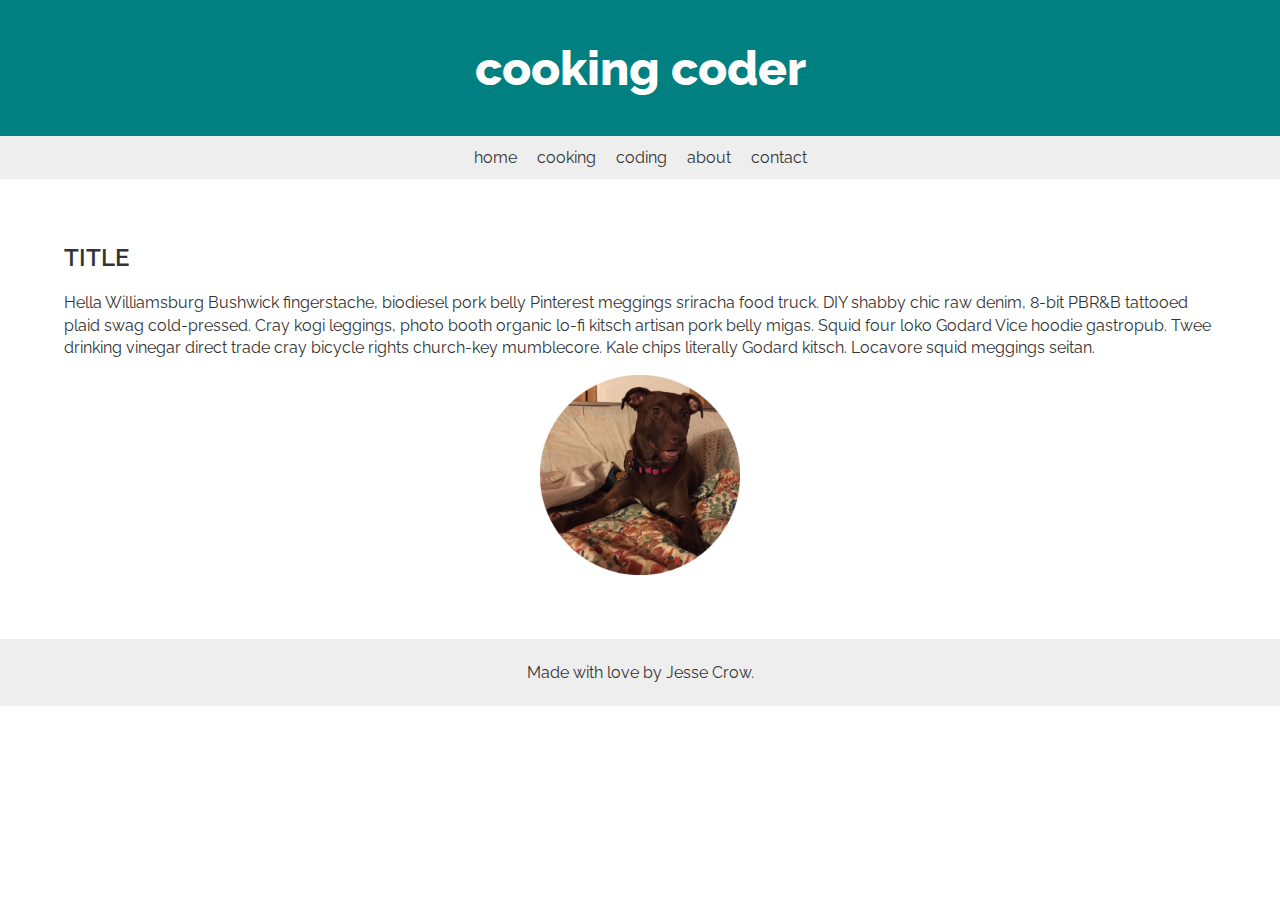
<file: index.html>
<!DOCTYPE html>
<html>
  <head>
    <meta charset="utf-8">
    <link href='http://fonts.googleapis.com/css?family=Raleway:400,600,800' rel='stylesheet' type='text/css'>
    <link rel="stylesheet" type="text/css" href="CSS/normalize.css">
    <link rel="stylesheet" type="text/css" href="CSS/style.css">
  </head>
  <body>
    <header>
      <h1>cooking coder</h1>
    </header>
    <nav>
      <ul>
        <li>home</li>
        <li>cooking</li>
        <li>coding</li>
        <li>about</li>
        <li>contact</li>
      </ul>
    </nav>
    <section class="post">
      <h2>title</h2>
      <p>Hella Williamsburg Bushwick fingerstache, biodiesel pork belly Pinterest meggings sriracha food truck. DIY shabby chic raw denim, 8-bit PBR&amp;B tattooed plaid swag cold-pressed. Cray kogi leggings, photo booth organic lo-fi kitsch artisan pork belly migas. Squid four loko Godard Vice hoodie gastropub. Twee drinking vinegar direct trade cray bicycle rights church-key mumblecore. Kale chips literally Godard kitsch. Locavore squid meggings seitan.</p>
      <img src="IMG/example.JPG" alt"alt description">
    </section>
    <footer>
      <p>Made with love by Jesse Crow.</p>
    </footer>
  </body>
</html>
</file>
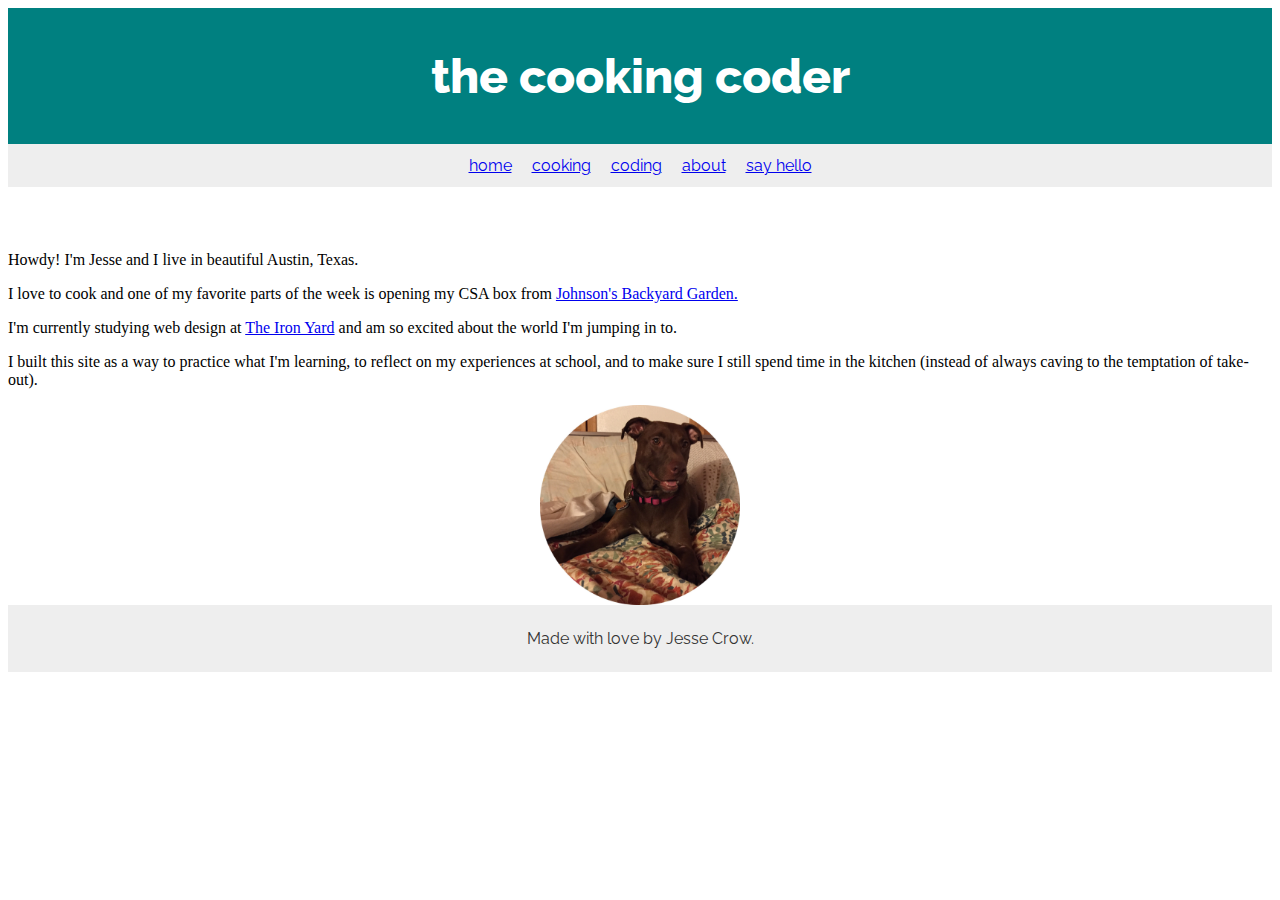
<file: about.html>
<!DOCTYPE html>
<html>
  <head>
    <meta charset="utf-8">
    <link href='http://fonts.googleapis.com/css?family=Raleway:400,600,800' rel='stylesheet' type='text/css'>
      <link rel="stylesheet" type="text/css" href="CSS/style.css">
    </head>
    <body>
      <header>
        <h1>the cooking coder</h1>
      </header>
      <nav>
        <ul>
          <li><a href="index.html">home</a></li>
          <li><a href="cooking.html">cooking</a></li>
          <li><a href="coding.html">coding</a></li>
          <li><a href="about.html">about</a></li>
          <li><a href="hello.html">say hello</a></li>
        </ul>
      </nav>
      <div class="about">
        <section class="main-about">
          <p>Howdy&#33; I'm Jesse and I live in beautiful Austin, Texas.</p>
          <p>I love to cook and one of my favorite parts of the week is opening my CSA box from <a href="http://www.jbgorganic.com">Johnson's Backyard Garden.</a></p>
          <p>I'm currently studying web design at <a href="http://www.theironyard.com">The Iron Yard</a> and am so excited about the world I'm jumping in to.</p>
          <p>I built this site as a way to practice what I'm learning, to reflect on my experiences at school, and to make sure I still spend time in the kitchen &#40;instead of always caving to the temptation of take-out&#41;.</p>
        </section><!--
        --><section class="about-image">
          <img src="IMG/example.JPG" alt=alt description>
        </section>
      </div>
      <footer>
        <p>Made with love by Jesse Crow.</p>
      </footer>
    </body>
  </html>
</file>
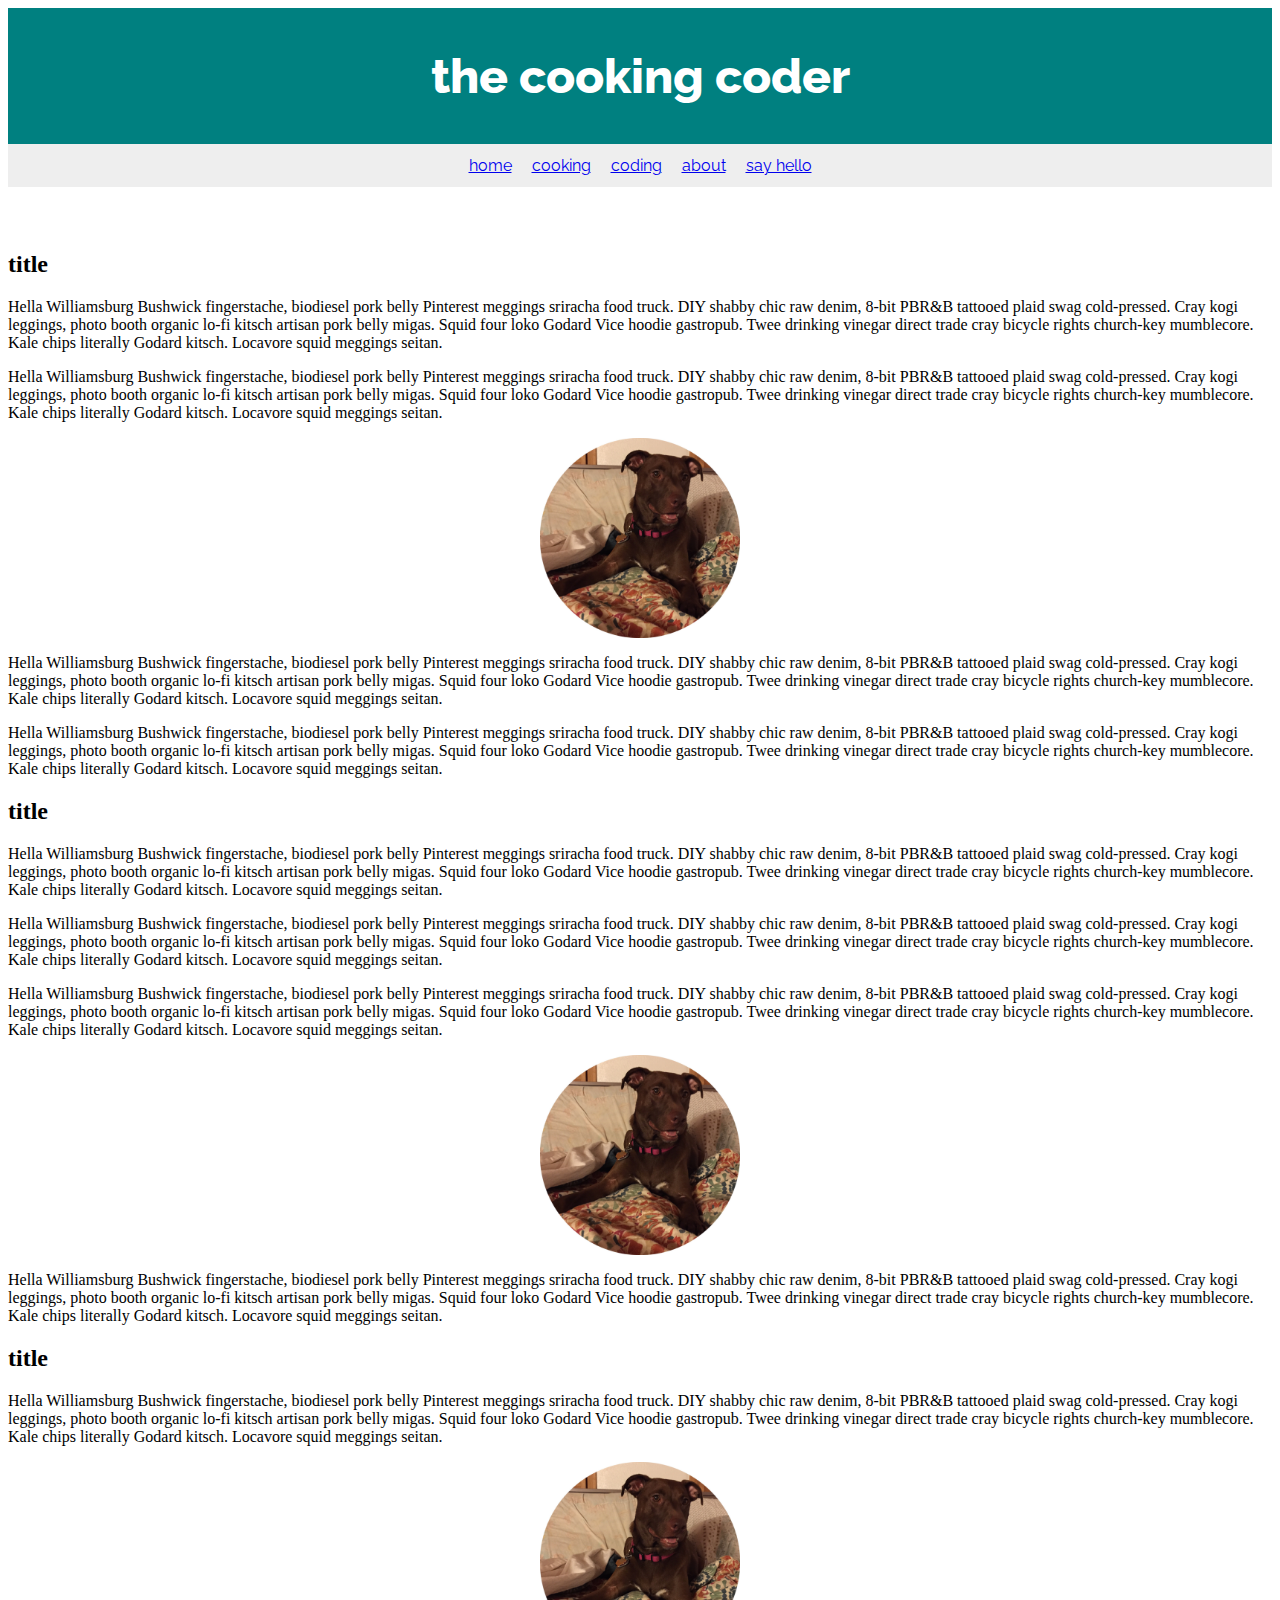
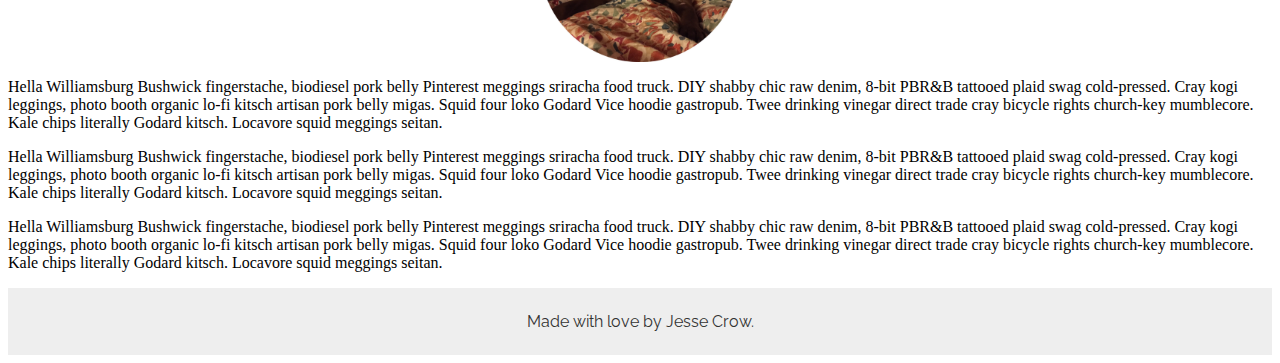
<file: coding.html>
<!DOCTYPE html>
<html>
  <head>
    <meta charset="utf-8">
    <link href='http://fonts.googleapis.com/css?family=Raleway:400,600,800' rel='stylesheet' type='text/css'>
      <link rel="stylesheet" type="text/css" href="CSS/style.css">
    </head>
    <body>
      <header>
        <h1>the cooking coder</h1>
      </header>
      <nav>
        <ul>
          <li><a href="index.html">home</a></li>
          <li><a href="cooking.html">cooking</a></li>
          <li><a href="coding.html">coding</a></li>
          <li><a href="about.html">about</a></li>
          <li><a href="hello.html">say hello</a></li>
        </ul>
      </nav>
      <div class="post-container">
         <section class="page-post">
          <h2>title</h2>
          <p>Hella Williamsburg Bushwick fingerstache, biodiesel pork belly Pinterest meggings sriracha food truck. DIY shabby chic raw denim, 8-bit PBR&amp;B tattooed plaid swag cold-pressed. Cray kogi leggings, photo booth organic lo-fi kitsch artisan pork belly migas. Squid four loko Godard Vice hoodie gastropub. Twee drinking vinegar direct trade cray bicycle rights church-key mumblecore. Kale chips literally Godard kitsch. Locavore squid meggings seitan.</p>
          <p>Hella Williamsburg Bushwick fingerstache, biodiesel pork belly Pinterest meggings sriracha food truck. DIY shabby chic raw denim, 8-bit PBR&amp;B tattooed plaid swag cold-pressed. Cray kogi leggings, photo booth organic lo-fi kitsch artisan pork belly migas. Squid four loko Godard Vice hoodie gastropub. Twee drinking vinegar direct trade cray bicycle rights church-key mumblecore. Kale chips literally Godard kitsch. Locavore squid meggings seitan.</p>
          <img src="IMG/example.JPG" alt="alt description here">
          <p>Hella Williamsburg Bushwick fingerstache, biodiesel pork belly Pinterest meggings sriracha food truck. DIY shabby chic raw denim, 8-bit PBR&amp;B tattooed plaid swag cold-pressed. Cray kogi leggings, photo booth organic lo-fi kitsch artisan pork belly migas. Squid four loko Godard Vice hoodie gastropub. Twee drinking vinegar direct trade cray bicycle rights church-key mumblecore. Kale chips literally Godard kitsch. Locavore squid meggings seitan.</p>
          <p>Hella Williamsburg Bushwick fingerstache, biodiesel pork belly Pinterest meggings sriracha food truck. DIY shabby chic raw denim, 8-bit PBR&amp;B tattooed plaid swag cold-pressed. Cray kogi leggings, photo booth organic lo-fi kitsch artisan pork belly migas. Squid four loko Godard Vice hoodie gastropub. Twee drinking vinegar direct trade cray bicycle rights church-key mumblecore. Kale chips literally Godard kitsch. Locavore squid meggings seitan.</p>
        </section><!--
        --><section class="page-post">
          <h2>title</h2>
          <p>Hella Williamsburg Bushwick fingerstache, biodiesel pork belly Pinterest meggings sriracha food truck. DIY shabby chic raw denim, 8-bit PBR&amp;B tattooed plaid swag cold-pressed. Cray kogi leggings, photo booth organic lo-fi kitsch artisan pork belly migas. Squid four loko Godard Vice hoodie gastropub. Twee drinking vinegar direct trade cray bicycle rights church-key mumblecore. Kale chips literally Godard kitsch. Locavore squid meggings seitan.</p>
          <p>Hella Williamsburg Bushwick fingerstache, biodiesel pork belly Pinterest meggings sriracha food truck. DIY shabby chic raw denim, 8-bit PBR&amp;B tattooed plaid swag cold-pressed. Cray kogi leggings, photo booth organic lo-fi kitsch artisan pork belly migas. Squid four loko Godard Vice hoodie gastropub. Twee drinking vinegar direct trade cray bicycle rights church-key mumblecore. Kale chips literally Godard kitsch. Locavore squid meggings seitan.</p>
          <p>Hella Williamsburg Bushwick fingerstache, biodiesel pork belly Pinterest meggings sriracha food truck. DIY shabby chic raw denim, 8-bit PBR&amp;B tattooed plaid swag cold-pressed. Cray kogi leggings, photo booth organic lo-fi kitsch artisan pork belly migas. Squid four loko Godard Vice hoodie gastropub. Twee drinking vinegar direct trade cray bicycle rights church-key mumblecore. Kale chips literally Godard kitsch. Locavore squid meggings seitan.</p>
          <img src="IMG/example.JPG" alt="alt description here">
          <p>Hella Williamsburg Bushwick fingerstache, biodiesel pork belly Pinterest meggings sriracha food truck. DIY shabby chic raw denim, 8-bit PBR&amp;B tattooed plaid swag cold-pressed. Cray kogi leggings, photo booth organic lo-fi kitsch artisan pork belly migas. Squid four loko Godard Vice hoodie gastropub. Twee drinking vinegar direct trade cray bicycle rights church-key mumblecore. Kale chips literally Godard kitsch. Locavore squid meggings seitan.</p>
        </section><!--
        --><section class="page-post">
          <h2>title</h2>
          <p>Hella Williamsburg Bushwick fingerstache, biodiesel pork belly Pinterest meggings sriracha food truck. DIY shabby chic raw denim, 8-bit PBR&amp;B tattooed plaid swag cold-pressed. Cray kogi leggings, photo booth organic lo-fi kitsch artisan pork belly migas. Squid four loko Godard Vice hoodie gastropub. Twee drinking vinegar direct trade cray bicycle rights church-key mumblecore. Kale chips literally Godard kitsch. Locavore squid meggings seitan.</p>
          <img src="IMG/example.JPG" alt="alt description here">
          <p>Hella Williamsburg Bushwick fingerstache, biodiesel pork belly Pinterest meggings sriracha food truck. DIY shabby chic raw denim, 8-bit PBR&amp;B tattooed plaid swag cold-pressed. Cray kogi leggings, photo booth organic lo-fi kitsch artisan pork belly migas. Squid four loko Godard Vice hoodie gastropub. Twee drinking vinegar direct trade cray bicycle rights church-key mumblecore. Kale chips literally Godard kitsch. Locavore squid meggings seitan.</p>
          <p>Hella Williamsburg Bushwick fingerstache, biodiesel pork belly Pinterest meggings sriracha food truck. DIY shabby chic raw denim, 8-bit PBR&amp;B tattooed plaid swag cold-pressed. Cray kogi leggings, photo booth organic lo-fi kitsch artisan pork belly migas. Squid four loko Godard Vice hoodie gastropub. Twee drinking vinegar direct trade cray bicycle rights church-key mumblecore. Kale chips literally Godard kitsch. Locavore squid meggings seitan.</p>
          <p>Hella Williamsburg Bushwick fingerstache, biodiesel pork belly Pinterest meggings sriracha food truck. DIY shabby chic raw denim, 8-bit PBR&amp;B tattooed plaid swag cold-pressed. Cray kogi leggings, photo booth organic lo-fi kitsch artisan pork belly migas. Squid four loko Godard Vice hoodie gastropub. Twee drinking vinegar direct trade cray bicycle rights church-key mumblecore. Kale chips literally Godard kitsch. Locavore squid meggings seitan.</p>
        </section>
      </div>
      <footer>
        <p>Made with love by Jesse Crow.</p>
      </footer>
    </body>
  </html>
</file>
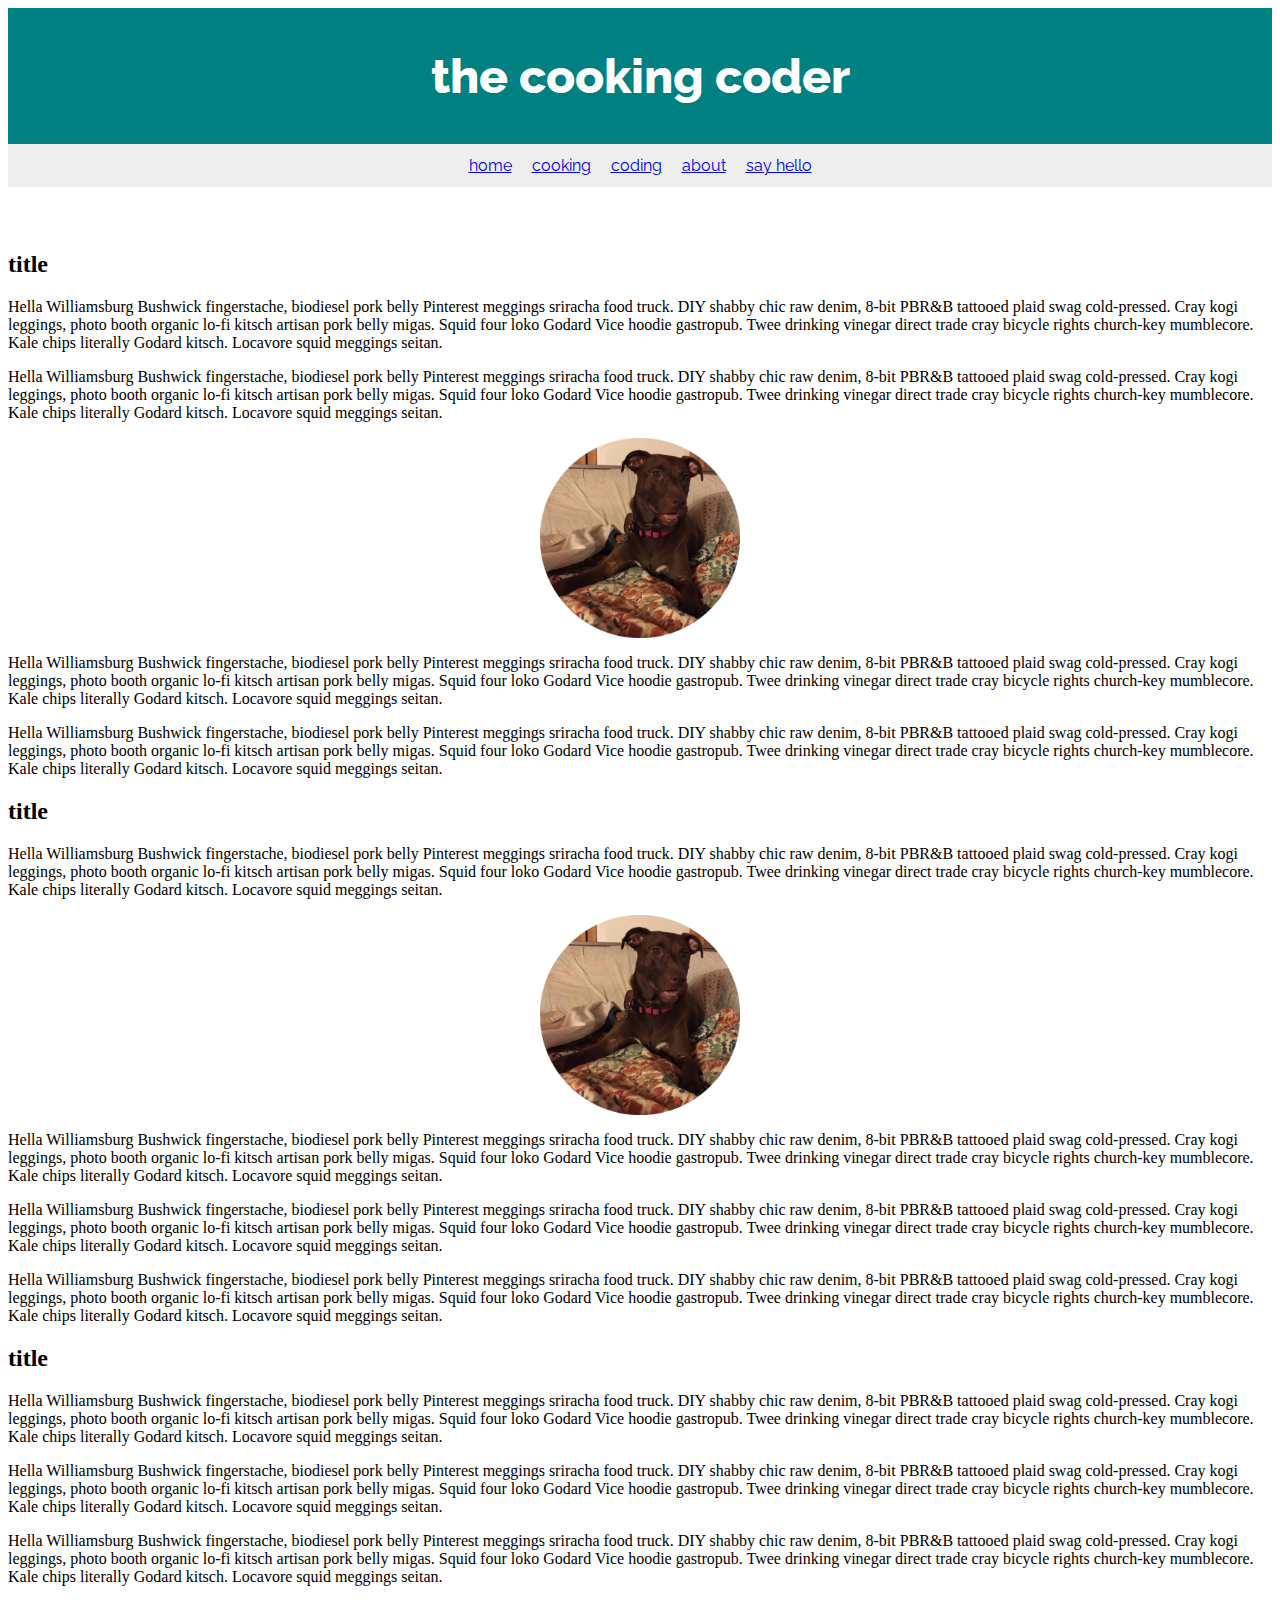
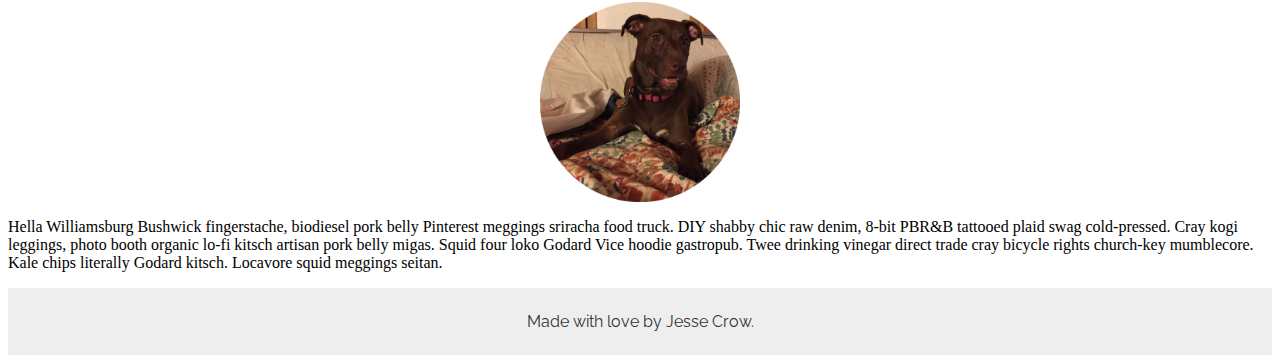
<file: cooking.html>
<!DOCTYPE html>
<html>
  <head>
    <title>the cooking coder</title>
    <meta charset="utf-8">
    <link href='http://fonts.googleapis.com/css?family=Raleway:400,600,800' rel='stylesheet' type='text/css'>
    <link rel="stylesheet" type="text/css" href="CSS/style.css">
    </head>
    <body>
      <header>
        <h1>the cooking coder</h1>
      </header>
      <nav>
        <ul>
          <li><a href="index.html">home</a></li>
          <li><a href="cooking.html">cooking</a></li>
          <li><a href="coding.html">coding</a></li>
          <li><a href="about.html">about</a></li>
          <li><a href="hello.html">say hello</a></li>
        </ul>
      </nav>
      <div class="post-container">
        <section class="page-post">
          <h2>title</h2>
          <p>Hella Williamsburg Bushwick fingerstache, biodiesel pork belly Pinterest meggings sriracha food truck. DIY shabby chic raw denim, 8-bit PBR&amp;B tattooed plaid swag cold-pressed. Cray kogi leggings, photo booth organic lo-fi kitsch artisan pork belly migas. Squid four loko Godard Vice hoodie gastropub. Twee drinking vinegar direct trade cray bicycle rights church-key mumblecore. Kale chips literally Godard kitsch. Locavore squid meggings seitan.</p>
          <p>Hella Williamsburg Bushwick fingerstache, biodiesel pork belly Pinterest meggings sriracha food truck. DIY shabby chic raw denim, 8-bit PBR&amp;B tattooed plaid swag cold-pressed. Cray kogi leggings, photo booth organic lo-fi kitsch artisan pork belly migas. Squid four loko Godard Vice hoodie gastropub. Twee drinking vinegar direct trade cray bicycle rights church-key mumblecore. Kale chips literally Godard kitsch. Locavore squid meggings seitan.</p>
          <img src="IMG/example.JPG" alt="alt description here">
          <p>Hella Williamsburg Bushwick fingerstache, biodiesel pork belly Pinterest meggings sriracha food truck. DIY shabby chic raw denim, 8-bit PBR&amp;B tattooed plaid swag cold-pressed. Cray kogi leggings, photo booth organic lo-fi kitsch artisan pork belly migas. Squid four loko Godard Vice hoodie gastropub. Twee drinking vinegar direct trade cray bicycle rights church-key mumblecore. Kale chips literally Godard kitsch. Locavore squid meggings seitan.</p>
          <p>Hella Williamsburg Bushwick fingerstache, biodiesel pork belly Pinterest meggings sriracha food truck. DIY shabby chic raw denim, 8-bit PBR&amp;B tattooed plaid swag cold-pressed. Cray kogi leggings, photo booth organic lo-fi kitsch artisan pork belly migas. Squid four loko Godard Vice hoodie gastropub. Twee drinking vinegar direct trade cray bicycle rights church-key mumblecore. Kale chips literally Godard kitsch. Locavore squid meggings seitan.</p>
        </section><!--
        --><section class="page-post">
          <h2>title</h2>
          <p>Hella Williamsburg Bushwick fingerstache, biodiesel pork belly Pinterest meggings sriracha food truck. DIY shabby chic raw denim, 8-bit PBR&amp;B tattooed plaid swag cold-pressed. Cray kogi leggings, photo booth organic lo-fi kitsch artisan pork belly migas. Squid four loko Godard Vice hoodie gastropub. Twee drinking vinegar direct trade cray bicycle rights church-key mumblecore. Kale chips literally Godard kitsch. Locavore squid meggings seitan.</p>
          <img src="IMG/example.JPG" alt="alt description here">
          <p>Hella Williamsburg Bushwick fingerstache, biodiesel pork belly Pinterest meggings sriracha food truck. DIY shabby chic raw denim, 8-bit PBR&amp;B tattooed plaid swag cold-pressed. Cray kogi leggings, photo booth organic lo-fi kitsch artisan pork belly migas. Squid four loko Godard Vice hoodie gastropub. Twee drinking vinegar direct trade cray bicycle rights church-key mumblecore. Kale chips literally Godard kitsch. Locavore squid meggings seitan.</p>
          <p>Hella Williamsburg Bushwick fingerstache, biodiesel pork belly Pinterest meggings sriracha food truck. DIY shabby chic raw denim, 8-bit PBR&amp;B tattooed plaid swag cold-pressed. Cray kogi leggings, photo booth organic lo-fi kitsch artisan pork belly migas. Squid four loko Godard Vice hoodie gastropub. Twee drinking vinegar direct trade cray bicycle rights church-key mumblecore. Kale chips literally Godard kitsch. Locavore squid meggings seitan.</p>
          <p>Hella Williamsburg Bushwick fingerstache, biodiesel pork belly Pinterest meggings sriracha food truck. DIY shabby chic raw denim, 8-bit PBR&amp;B tattooed plaid swag cold-pressed. Cray kogi leggings, photo booth organic lo-fi kitsch artisan pork belly migas. Squid four loko Godard Vice hoodie gastropub. Twee drinking vinegar direct trade cray bicycle rights church-key mumblecore. Kale chips literally Godard kitsch. Locavore squid meggings seitan.</p>
        </section><!--
        --><section class="page-post">
          <h2>title</h2>
          <p>Hella Williamsburg Bushwick fingerstache, biodiesel pork belly Pinterest meggings sriracha food truck. DIY shabby chic raw denim, 8-bit PBR&amp;B tattooed plaid swag cold-pressed. Cray kogi leggings, photo booth organic lo-fi kitsch artisan pork belly migas. Squid four loko Godard Vice hoodie gastropub. Twee drinking vinegar direct trade cray bicycle rights church-key mumblecore. Kale chips literally Godard kitsch. Locavore squid meggings seitan.</p>
          <p>Hella Williamsburg Bushwick fingerstache, biodiesel pork belly Pinterest meggings sriracha food truck. DIY shabby chic raw denim, 8-bit PBR&amp;B tattooed plaid swag cold-pressed. Cray kogi leggings, photo booth organic lo-fi kitsch artisan pork belly migas. Squid four loko Godard Vice hoodie gastropub. Twee drinking vinegar direct trade cray bicycle rights church-key mumblecore. Kale chips literally Godard kitsch. Locavore squid meggings seitan.</p>
          <p>Hella Williamsburg Bushwick fingerstache, biodiesel pork belly Pinterest meggings sriracha food truck. DIY shabby chic raw denim, 8-bit PBR&amp;B tattooed plaid swag cold-pressed. Cray kogi leggings, photo booth organic lo-fi kitsch artisan pork belly migas. Squid four loko Godard Vice hoodie gastropub. Twee drinking vinegar direct trade cray bicycle rights church-key mumblecore. Kale chips literally Godard kitsch. Locavore squid meggings seitan.</p>
          <img src="IMG/example.JPG" alt="alt description here">
          <p>Hella Williamsburg Bushwick fingerstache, biodiesel pork belly Pinterest meggings sriracha food truck. DIY shabby chic raw denim, 8-bit PBR&amp;B tattooed plaid swag cold-pressed. Cray kogi leggings, photo booth organic lo-fi kitsch artisan pork belly migas. Squid four loko Godard Vice hoodie gastropub. Twee drinking vinegar direct trade cray bicycle rights church-key mumblecore. Kale chips literally Godard kitsch. Locavore squid meggings seitan.</p>
        </section>
      </div>
      <footer>
        <p>Made with love by Jesse Crow.</p>
      </footer>
    </body>
  </html>
</file>
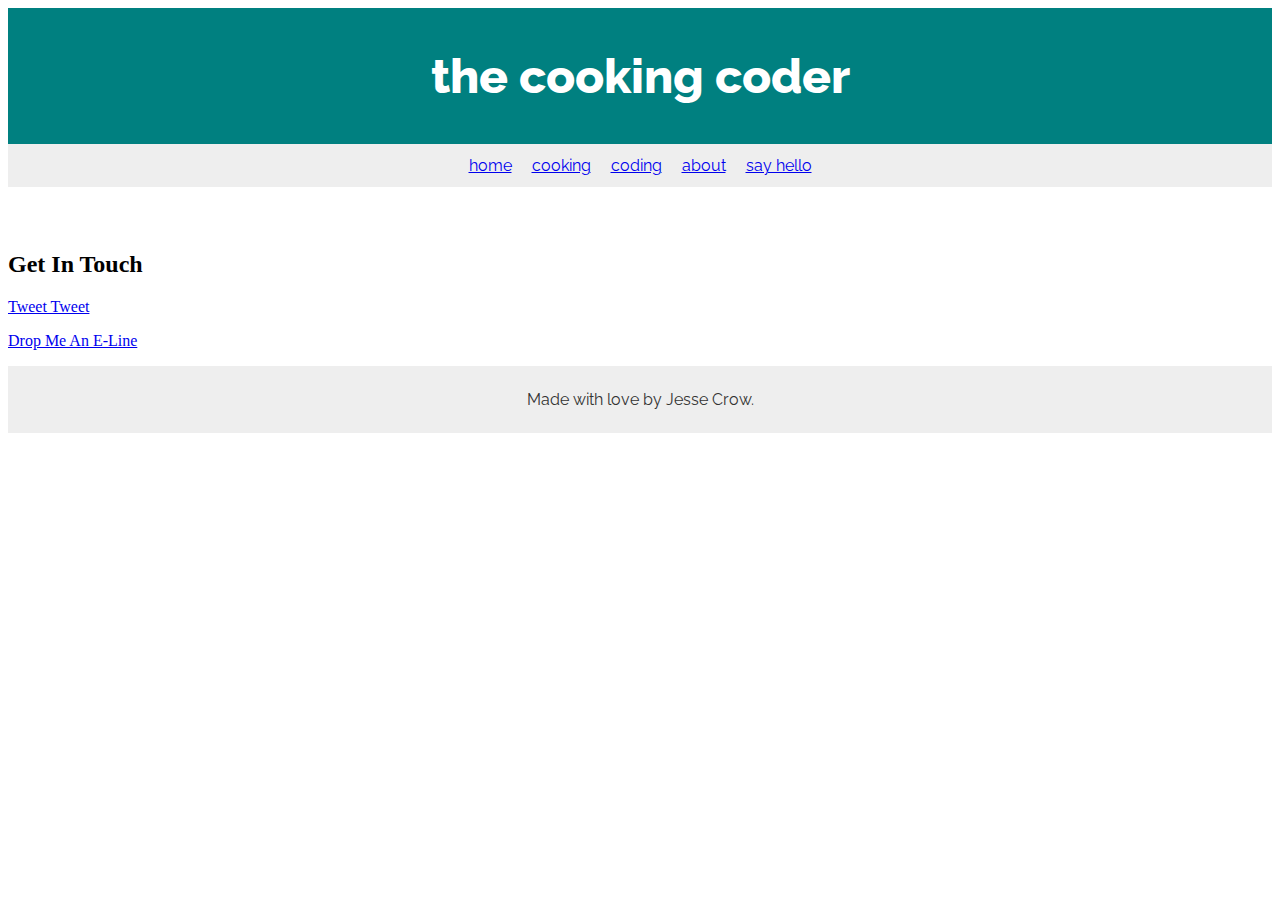
<file: hello.html>
<!DOCTYPE html>
<html>
  <head>
    <meta charset="utf-8">
    <link href='http://fonts.googleapis.com/css?family=Raleway:400,600,800' rel='stylesheet' type='text/css'>
      <link rel="stylesheet" type="text/css" href="CSS/style.css">
    </head>
    <body>
      <header>
        <h1>the cooking coder</h1>
      </header>
      <nav>
        <ul>
          <li><a href="index.html">home</a></li>
          <li><a href="cooking.html">cooking</a></li>
          <li><a href="coding.html">coding</a></li>
          <li><a href="about.html">about</a></li>
          <li><a href="hello.html">say hello</a></li>
        </ul>
      </nav>
      <div class="contact">
        <section class="main-contact">
          <h2>Get In Touch</h2>
          <p><a href="http://twitter.com/intent/tweet?screen_name=crowjm">Tweet Tweet</a></p>
          <p><a href="mailto:jessemcrow@gmail.com">Drop Me An E-Line</a></p>
        </section>
      </div>
      <footer>
        <p>Made with love by Jesse Crow.</p>
      </footer>
    </body>
  </html>
</file>
<file: CSS/style.css>
/***default CSS (for smallest screen sizes)***/

/***header***/

header {
	background-color: #008080;
	color: white;
	box-sizing: border-box;
	padding-top: 0.5em;
	padding-bottom: 0.5em;
	text-align: center;
}

header > h1 {
	font-family: Raleway, Helvetica, sans-serif;
	font-weight: 800;
	font-size: 3em;
}

/***nav***/

nav {
	color: #333;
	margin-bottom: 4em;
	background-color: #eee;
	font-family: Raleway, Helvetica, sans-serif;
	font-weight: 400;
}

nav > ul {
	list-style: none;
	text-align: center;
	padding: 0;
	margin-top: 0;
}

nav > ul > li {
	display: inline-block;
	margin-right: 1em;
	padding-top: 0.75em;
	padding-bottom: 0.75em;
}

nav > ul > li:last-child {
	margin-right: 0;
}


/***post***/

.post {
	margin: 0 auto;
	width: 90%;
	color: #333;
	margin-bottom: 4em;
	font-family: Raleway, Helvetica, sans-serif;
}

.post > h2 {
	font-weight: 600;
	text-transform: uppercase;
	font-size: 1.5em;
}

.post > p {
	font-weight: 400;
	line-height: 1.4;
	font-size: 1em;
}

img {
	width: 200px;
	display: block;
	margin: 0 auto;
}

/***footer***/

footer {
	color: #333;
	background-color: #eee;
	padding-top: 0.5em;
	padding-bottom: 0.5em;
	text-align: center;
	font-family: Raleway, Helvetica, sans-serif;
}
</file>
